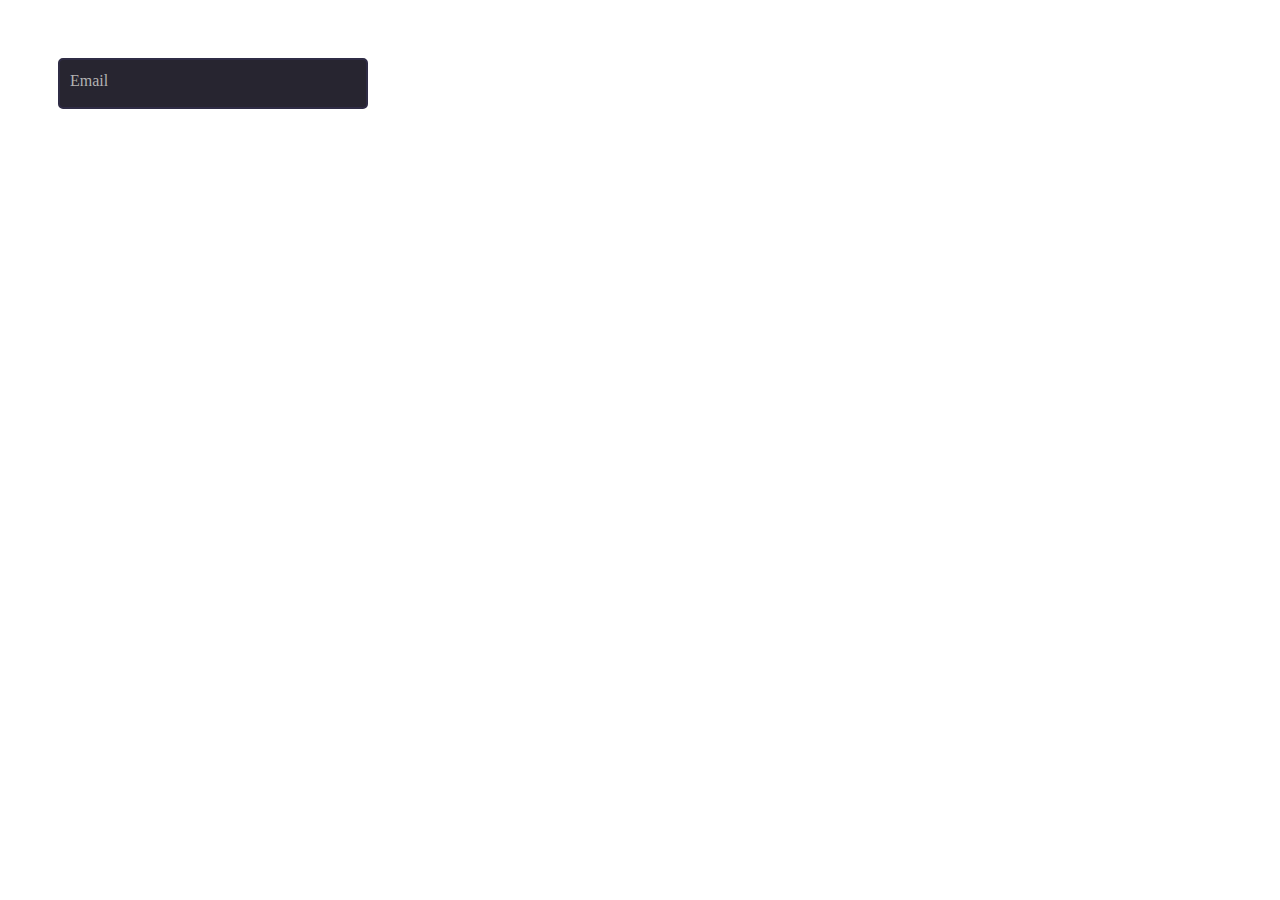
<file: input com efeito do label subindo ao clicar para digitar e tudo apenas com HTML e CSS/index.html>
<!DOCTYPE html>
<html lang="en">

    <head>
        <meta charset="UTF-8">
        <meta http-equiv="X-UA-Compatible" content="IE=edge">
        <meta name="viewport" content="width=device-width, initial-scale=1.0">
        <title>Document</title>
        <link rel="stylesheet" href="style.css">
    </head>

    <body>

        <div class="input-container">
            <input type="text" id="username" class="text-input" autocomplete="off" placeholder="Digite seu nome">
            <label for="username" class="label">Email</label>
        </div>

    </body>

</html>
</file>
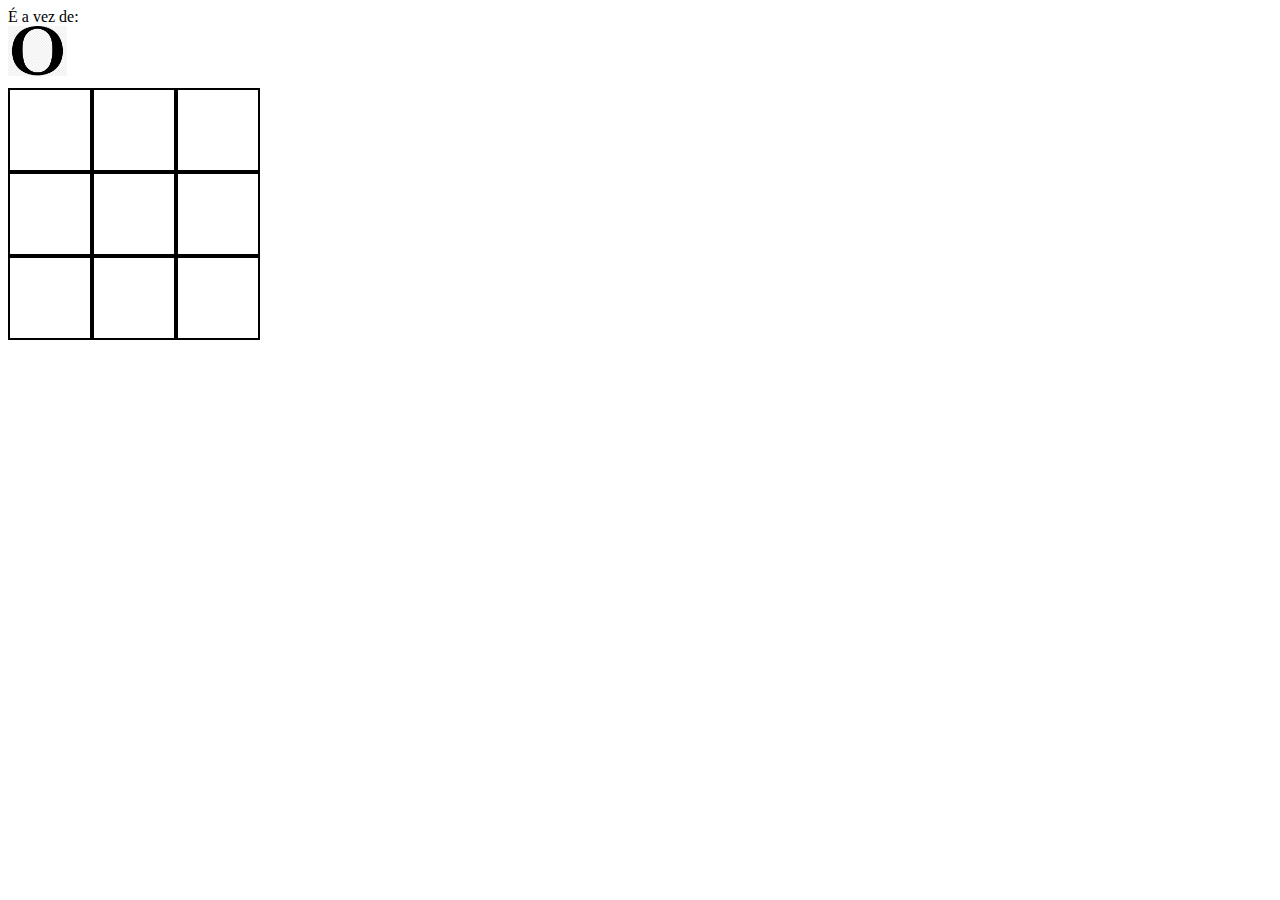
<file: Jogo_da_Velha_jQuery/index.html>
<!DOCTYPE html>
<html lang="pt-br">

<head>
	<meta charset="UTF-8">
	<title>Curso de jQuery Completo</title>
	<style type="text/css">
		.area {
			width: 80px;
			height: 65px;
			border: 2px solid #000000;
			float: left;
			text-align: center;
			padding-top: 15px;
		}

		.placar {
			width: 252px;
			height: 80px;
		}
	</style>
</head>

<body>
	<!--  -->
	<div class="placar">
		É a vez de:<br />
		<img src="" border="0" height="50" />
	</div>
	<div class="area a1" data-marcado=""></div>
	<div class="area a2" data-marcado=""></div>
	<div class="area a3" data-marcado=""></div>
	<div style="clear:both"></div>
	<div class="area b1" data-marcado=""></div>
	<div class="area b2" data-marcado=""></div>
	<div class="area b3" data-marcado=""></div>
	<div style="clear:both"></div>
	<div class="area c1" data-marcado=""></div>
	<div class="area c2" data-marcado=""></div>
	<div class="area c3" data-marcado=""></div>
	<!--  -->
	<script type="text/javascript" src="jquery-3.1.0.min.js"></script>
	<script type="text/javascript" src="script.js"></script>
</body>

</html>
</file>
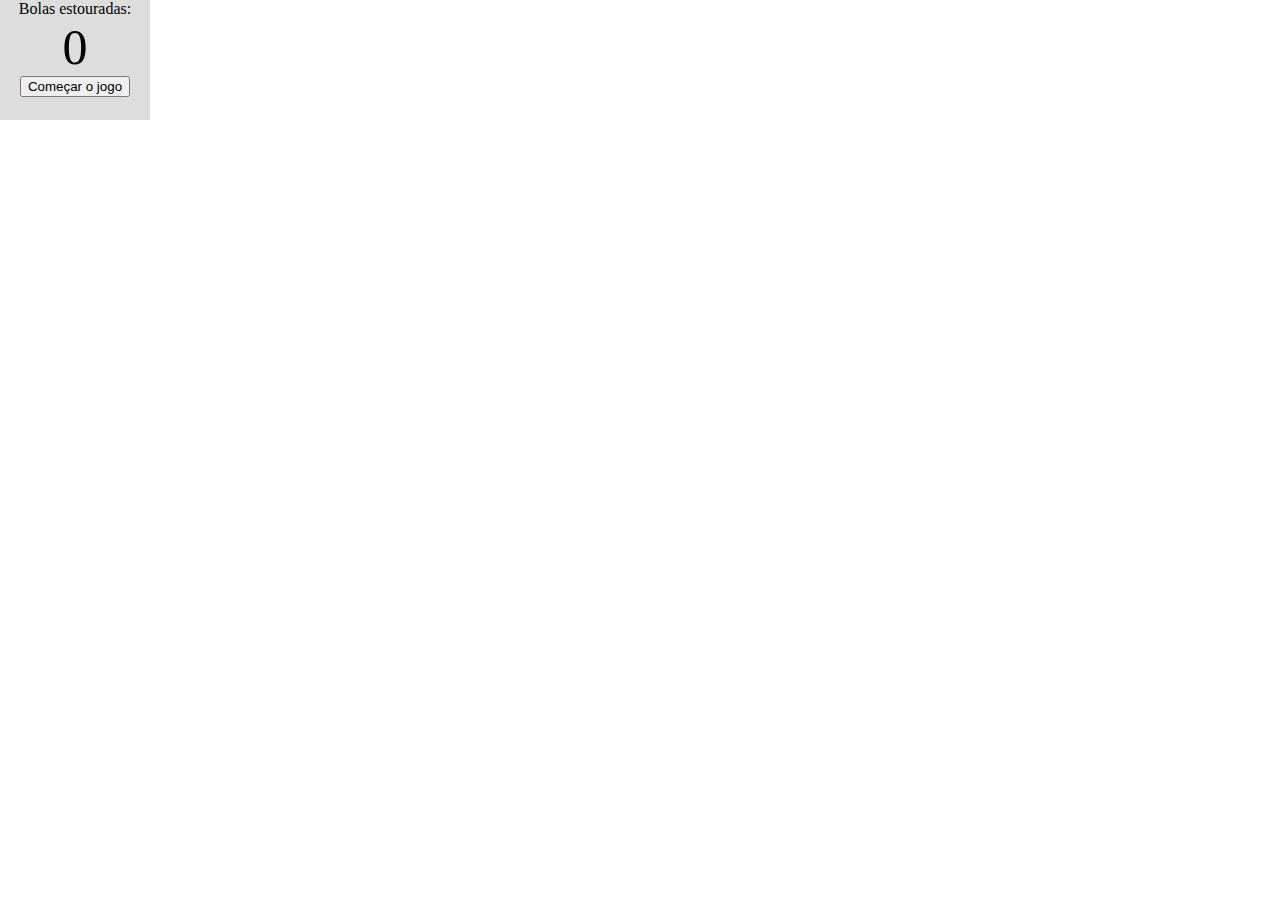
<file: Jogo_Estoure_a_Bolha_jQuery/index.html>
<!DOCTYPE html>
<html lang="pt-br">

<head>
    <meta charset="UTF-8">
    <meta http-equiv="X-UA-Compatible" content="IE=edge">
    <meta name="viewport" content="width=device-width, initial-scale=1.0">
    <link rel="stylesheet" href="style.css" />
    <title></title>
</head>

<body>

    <div class="placar">
        Bolas estouradas:<br />
        <span id="placar">0</span><br />
        <button id="comecar">Começar o jogo</button>
    </div>
    <!-- javascript -->
    <script type="text/javascript" src="jquery-3.1.0.min.js"></script>
    <script type="text/javascript" src="script.js"></script>
</body>

</html>
</file>
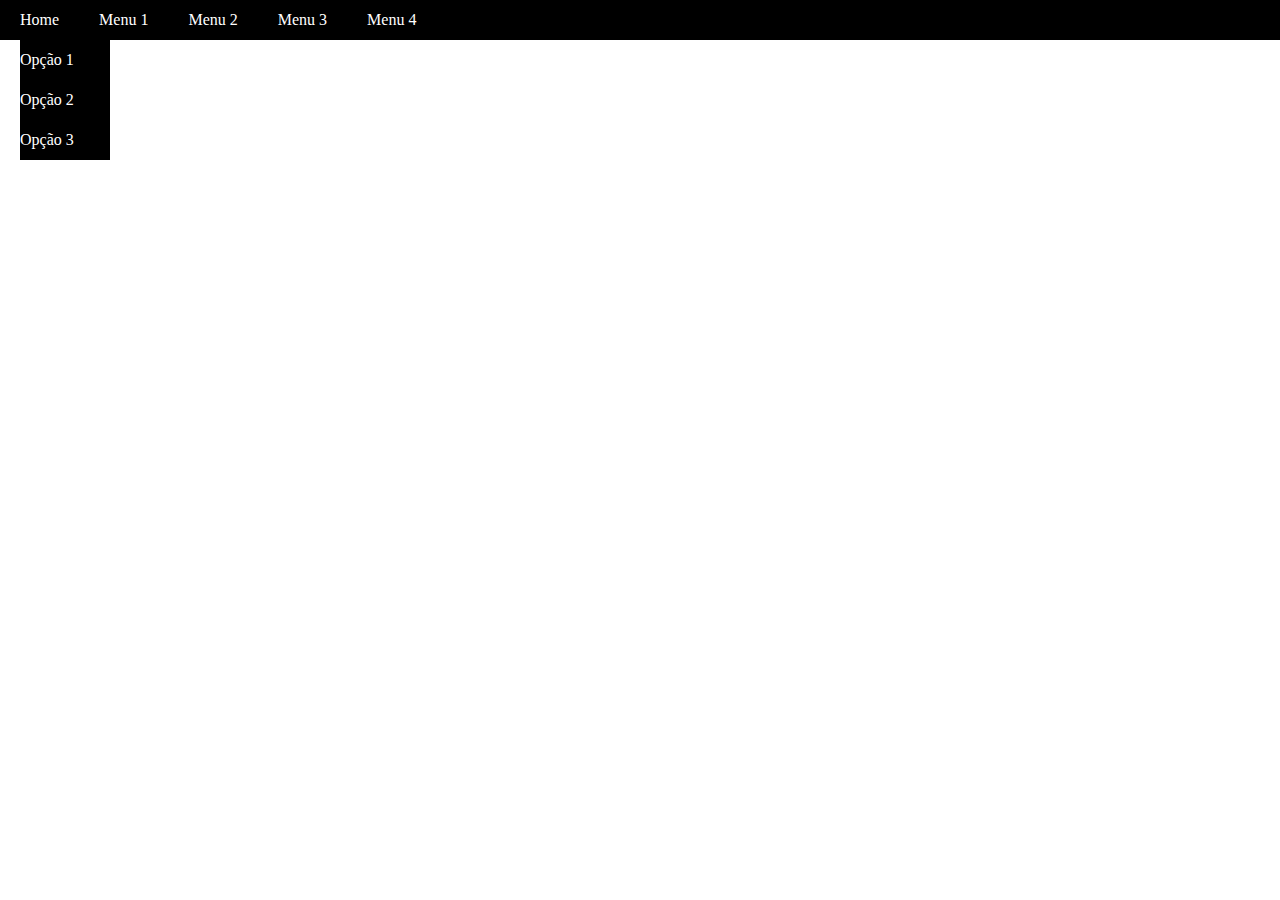
<file: Menu_Dropdown_jQuery/index.html>
<!DOCTYPE html>
<html lang="pt-br">

<head>
    <meta charset="UTF-8">
    <meta http-equiv="X-UA-Compatible" content="IE=edge">
    <meta name="viewport" content="width=device-width, initial-scale=1.0">
    <link rel="stylesheet" href="style.css" />
    <title></title>
</head>

<body>

    <div class="menu">
        <ul>
            <li>
                <div class="menu1">Home</div>
                <div class="menu2">
                    Opção 1 <br />
                    Opção 2 <br />
                    Opção 3 <br />
                </div>
            </li>
            <li>
                <div class="menu1">Menu 1</div>
                <div class="menu2">
                    Opção 1 <br />
                    Opção 2 <br />
                    Opção 3 <br />
                </div>
            </li>
            <li>
                <div class="menu1">Menu 2</div>
                <div class="menu2">
                    Opção 1 <br />
                    Opção 2 <br />
                    Opção 3 <br />
                </div>
            </li>
            <li>
                <div class="menu1">Menu 3</div>
                <div class="menu2">
                    Opção 1 <br />
                    Opção 2 <br />
                    Opção 3 <br />
                </div>
            </li>
            <li>
                <div class="menu1">Menu 4</div>
                <div class="menu2">
                    Opção 1 <br />
                    Opção 2 <br />
                    Opção 3 <br />
                </div>
            </li>
        </ul>
    </div>

    <!-- javascript -->
    <script type="text/javascript" src="jquery-3.1.0.min.js"></script>
    <script type="text/javascript" src="script.js"></script>
</body>

</html>
</file>
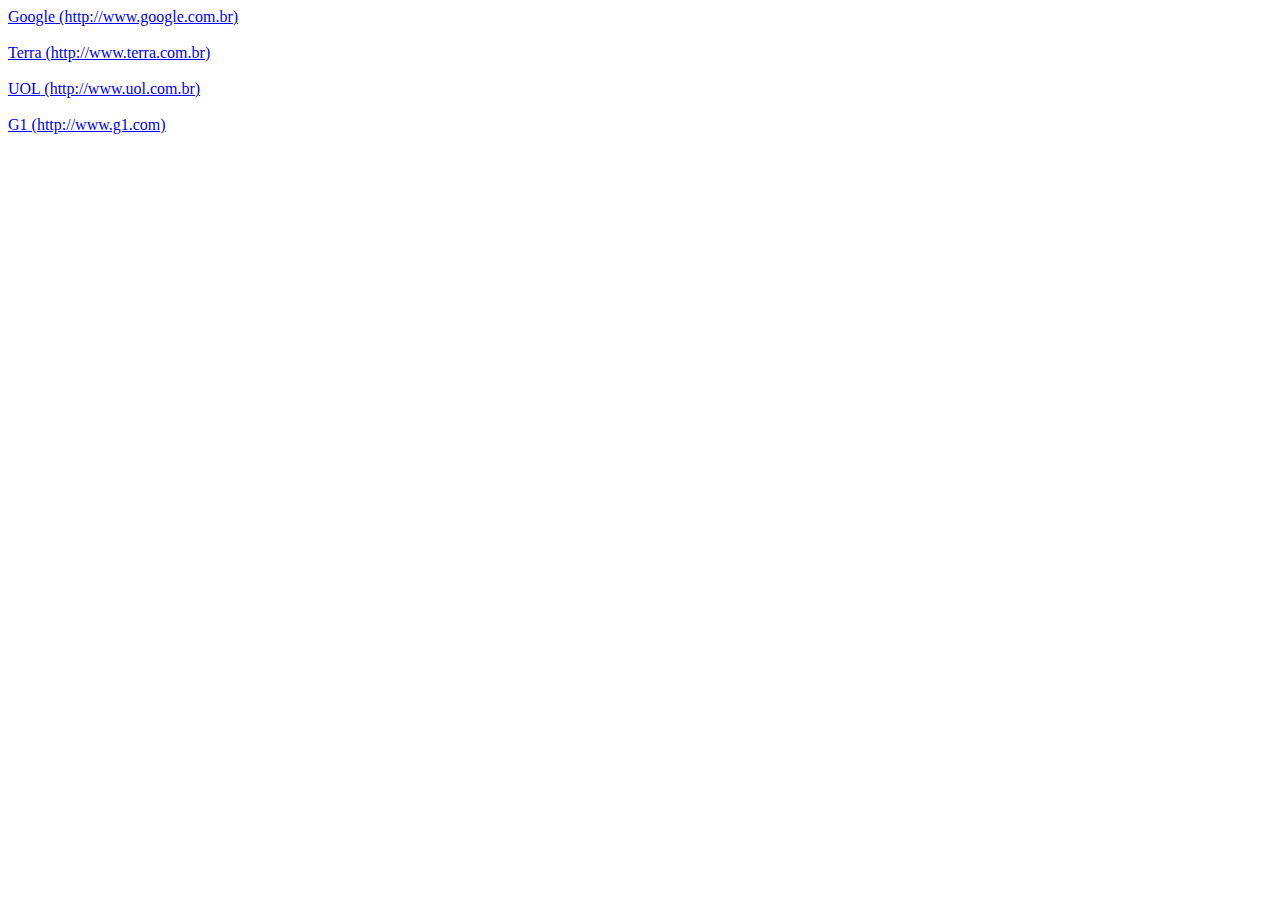
<file: Plugin_mostrando_link_real_jQuery/index.html>
<!DOCTYPE html>
<html lang="pt-br">

<head>
    <meta charset="UTF-8">
    <meta http-equiv="X-UA-Compatible" content="IE=edge">
    <meta name="viewport" content="width=device-width, initial-scale=1.0">
    <link rel="stylesheet" href="style.css" />
    <title></title>
</head>

<body>

    <a href="http://www.google.com.br">Google</a><br /><br />

    <a href="http://www.terra.com.br">Terra</a><br /><br />

    <a href="http://www.uol.com.br">UOL</a><br /><br />

    <a href="http://www.g1.com">G1</a><br /><br />
    
    <!-- javascript -->
    <script type="text/javascript" src="jquery-3.1.0.min.js"></script>
    <script type="text/javascript" src="pluginExemploLink.js"></script>
    <script type="text/javascript" src="script.js"></script>
</body>

</html>
</file>
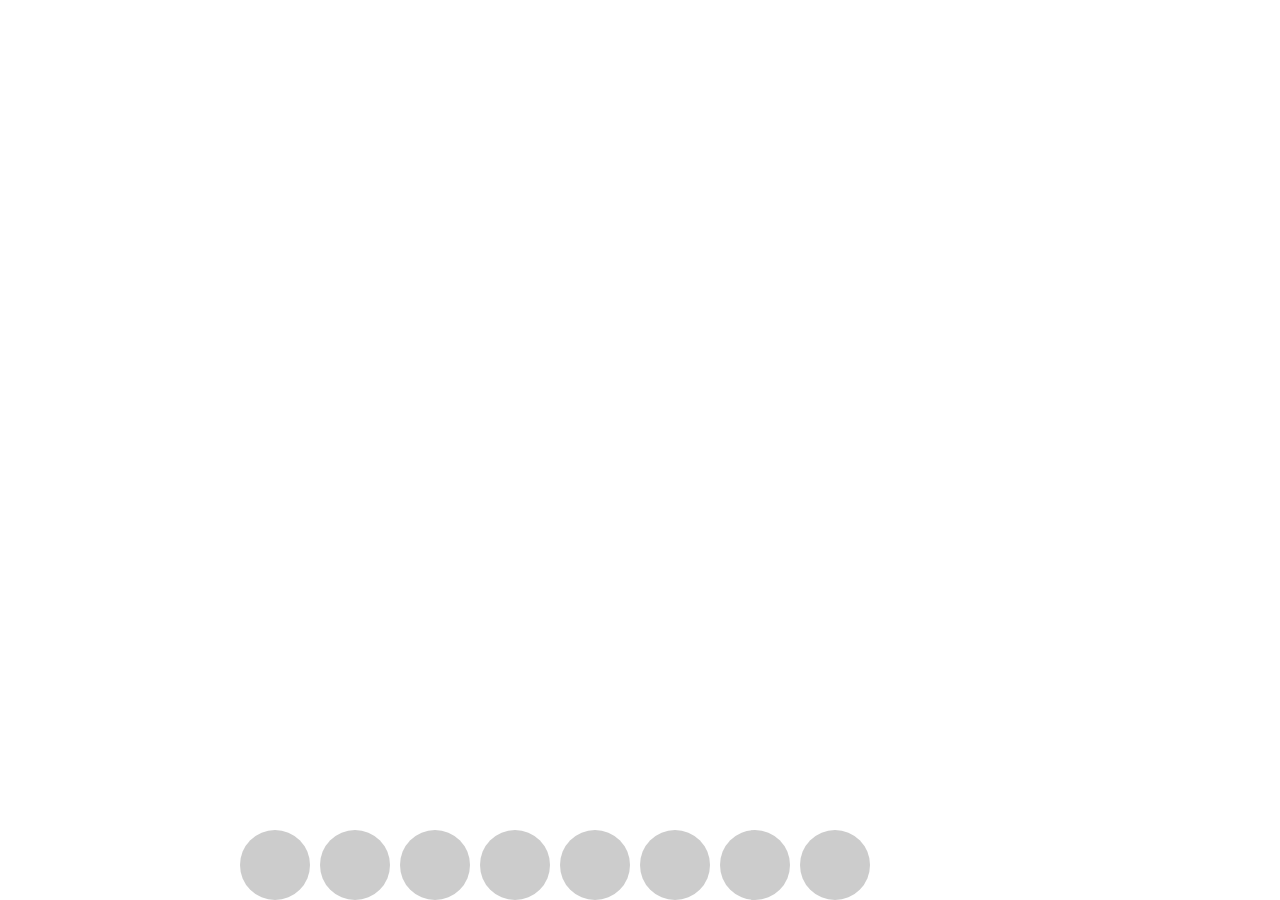
<file: Projeto_Menu_Apple_Fisheye_jQuery/index.html>
<!DOCTYPE html>
<html lang="pt-br">

<head>
    <meta charset="UTF-8">
    <meta http-equiv="X-UA-Compatible" content="IE=edge">
    <meta name="viewport" content="width=device-width, initial-scale=1.0">
    <link rel="stylesheet" href="style.css" />
    <title></title>
</head>

<body>

    <div class="menu">
        <div class="icone"></div>
        <div class="icone"></div>
        <div class="icone"></div>
        <div class="icone"></div>
        <div class="icone"></div>
        <div class="icone"></div>
        <div class="icone"></div>
        <div class="icone"></div>
    </div>

    <!-- javascript -->
    <script type="text/javascript" src="jquery-3.1.0.min.js"></script>
    <script type="text/javascript" src="script.js"></script>
</body>

</html>
</file>
<file: input com efeito do label subindo ao clicar para digitar e tudo apenas com HTML e CSS/style.css>
body {
    padding: 50px;
}

.input-container {
    width: 280px;
    position: relative;
}

.label {
    position: absolute;
    left: 10px;
    top: 14px;
    transition: all 0.2s;
    padding: 0 2px;
    z-index: 1;
    color: #b3b3b3;
    user-select: none;
}

.text-input {
    padding: 0.8rem;
    width: 100%;
    height: 100%;
    border: 2px solid #2f2c45;
    background: #272530;
    border-radius: 5px;
    font-size: 18px;
    outline: none;
    transition: all 0.3s;
    color: #FFF;
}

.label::before {
    content: '';
    height: 5px;
    background: #272530;
    position: absolute;
    left: 0;
    top: 10px;
    width: 100%;
    z-index: -1;
}

.text-input:focus {
    border: 2px solid #38f2ff;
}

.text-input:focus+.label {
    top: -10px;
    color: #38f2ff;
    font-size: 18px;
    text-shadow: 1.5 1px 2px rgba(8, 8, 8, 0.493);
}

.text-input::placeholder {
    font-size: 16px;
    opacity: 0;
    transition: all 0.3s;
}

.text-input:focus::placeholder {
    opacity: 1;
}

.text-input:not(:placeholder-shown)+.label {
    top: -10px;
    color: #38f2ff;
    font-size: 18px;
}
</file>
<file: Jogo_Estoure_a_Bolha_jQuery/style.css>
.placar {
    width           : 150px;
    height          : 120px;
    position        : fixed;
    left            : 0;
    top             : 0;
    background-color: #DDD;
    text-align      : center;
}

#placar {
    font-size: 50px;
}

.bola {
    width        : 50px;
    height       : 50px;
    border-radius: 25px;
    position     : absolute;
}
</file>
<file: Menu_Dropdown_jQuery/style.css>
body {
    margin: 0;
}

.menu {
    height          : 40px;
    background-color: #000000;
    color           : #FFFFFF;
}

ul {
    margin    : 0;
    padding   : 0;
    list-style: none;
}

li {
    float      : left;
    padding    : 0px 20px;
    line-height: 40px;
    cursor     : pointer;
}

.menu1 {
    height: 40px;
}

.menu2 {
    display         : none;
    position        : absolute;
    width           : 90px;
    height          : 120px;
    background-color: #000000;
}
</file>
<file: Plugin_mostrando_link_real_jQuery/style.css>
.div {
    width           : 200px;
    height          : 170px;
    background-color: #EEE;
}
</file>
<file: Projeto_Menu_Apple_Fisheye_jQuery/style.css>
body {
    margin: 0;
}

.menu {
    width      : 800px;
    height     : 70px;
    position   : fixed;
    bottom     : 0;
    left       : 50%;
    margin-left: -400px;
}

.icone {
    width           : 70px;
    height          : 70px;
    background-color: #CCC;
    float           : left;
    margin-right    : 10px;
    cursor          : pointer;
    border-radius   : 70px;
}
</file>
